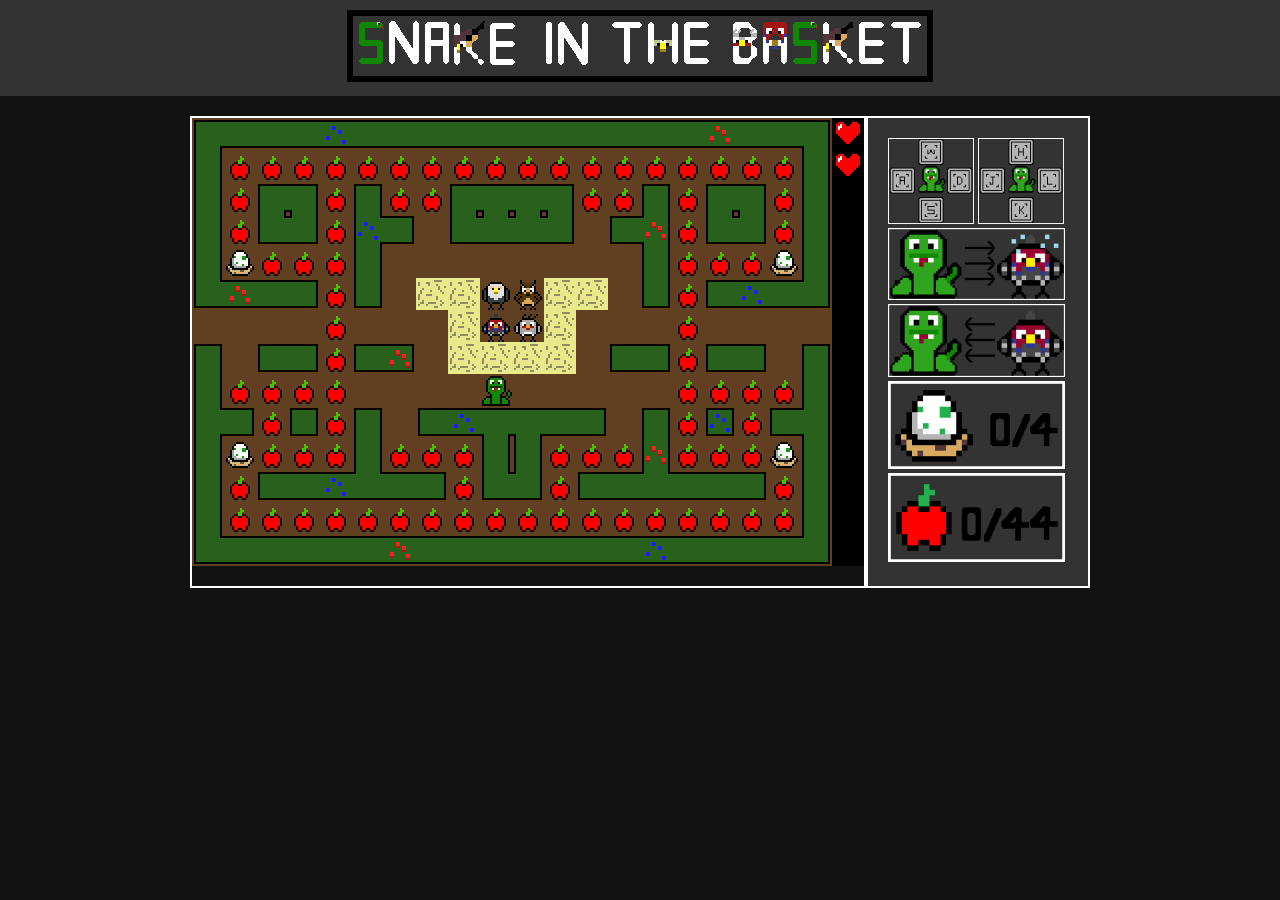
<file: index.html>
<!DOCTYPE html>
<html lang="en">
  <head>
    <meta charset="utf-8">
    <title>Snake in the Basket</title>
    <link rel="stylesheet" href="web.css">
    <script>require=()=>({}); module={}; module.exports=()=>({})</script>
  </head>
  <body>
    <div class="header">
      <img src="img/logo.png">
    </div>
    <div class="container">
      <div class="game">
        <canvas id="canvas" width="672" height="448"></canvas>
      </div>
      <div class="instructions">
        <img src="img/buttons WASD.png" width="86">
        <img src="img/buttons HJKL.png" width="86">
        <img src="img/eat.png" width="177">
        <img src="img/eaten.png" width="177">
        <img src="img/egg.png" width="177">
        <img src="img/apple.png" width="177">
      </div>
    </div>
    <script src="base.js"></script>
    <script src="snake.js"></script>
    <script src="sprites.js"></script>
    <script src="web.js"></script>
  </body>
</html>
</file>
<file: web.css>
html, body {
  height:          100%;
  margin:          0;
  padding:         0;
  background:      #121212;
  text-align:      center;
  color:           #fff;
}

.header {
  background-color: #333;
  padding: 10px 0;
}

.container {
  display: flex;
  justify-content: space-between;
  width: 900px;
  margin: 20px auto;
}

.game {
  flex: 1;
  border: 2px solid #fff;
}

.instructions {
  flex-basis: 200px; 
  background-color: #333;
  padding: 20px;
  text-align: left;
  border: 2px solid #fff;
}
</file>
